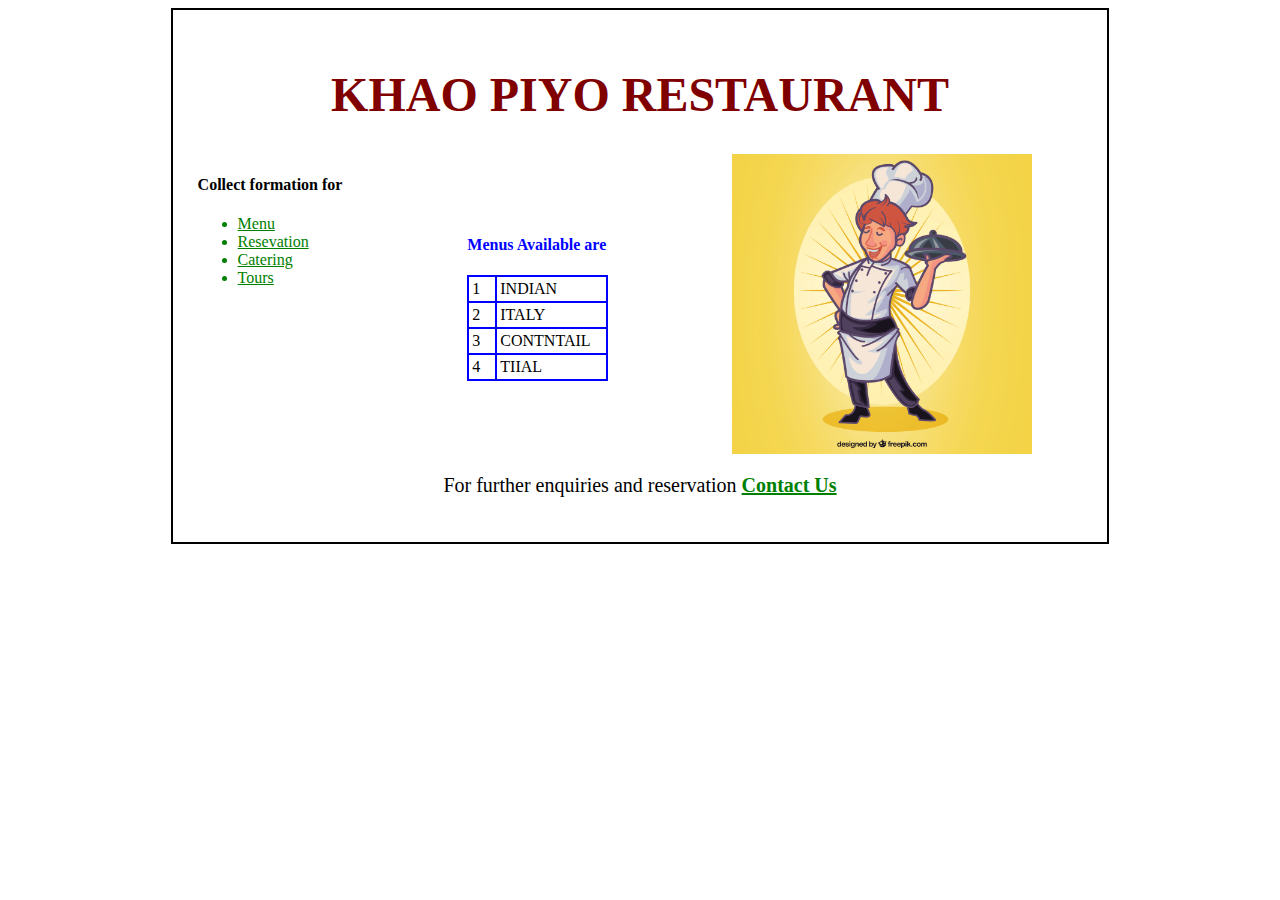
<file: index.html>
<!DOCTYPE html>
<html lang="en">

<head>
    <meta charset="UTF-8">
    <meta name="viewport" content="width=device-width, initial-scale=1.0">
    <title>eat healthy live healthy</title>
    <link rel="stylesheet" href="style.css">

</head>

<body link="green" alink="blue" vlink="red">
    <div class="all-container">
        <h2>
            <center>
                <h1>Khao PiYo RESTAURANT</h1>
            </center>
        </h2>

        <div class="main-container">

            <div>
                <h4>Collect formation for </h4>
                <ul>
                    <a href="one.html">
                        <li>menu</li>
                    </a>
                    <a href="two.html">
                        <li>resevation</li>
                    </a>
                    <a href="three.html">
                        <li>catering</li>
                    </a>
                    <a href="four.html">
                        <li>tours</li>
                    </a>
                </ul>
            </div>

            <div class="table-container">
                <h4>Menus Available are</h4>
                <table>
                    <tr>
                        <td>1</td>
                        <td><a target="_blank"
                                href="https://www.verywellfit.com/thmb/m1-v5KGTyZKcn2uFAQqNN0z98JA=/1500x0/filters:no_upscale():max_bytes(150000):strip_icc()/GettyImages-177043240-d6c9e9c074044652a88b0902cdd59807.jpg">INDIAN</a>
                        </td>
                    </tr>
                    <tr>
                        <td>2</td>
                        <td><a target="_blank"
                                href="https://www.eatthis.com/wp-content/uploads/sites/4/2021/07/spaghetti-and-meatballs.jpg?quality=82&strip=1">ITALY</a>
                        </td>

                    </tr>
                    <tr>
                        <td>3</td>
                        <td><a target="_blank"
                                href="https://res.cloudinary.com/purnesh/image/upload/w_540,f_auto,q_auto:eco,c_limit/11678187194299.jpg">CONTNTAIL</a>
                        </td>

                    </tr>
                    <tr>
                        <td>4</td>
                        <td><a target="_blank"
                             href="https://ichef.bbci.co.uk/images/ic/1200xn/p0g3gr7p.jpg">TIIAL</a></td>

                    </tr>

                </table>
            </div>
            <img class="rest-img" src="122496-OQGKOJ-770.jpg" alt="Rest-Img">
        </div>
        <p class="bottom-text">For further enquiries and reservation <a href="mailto:arin.07002701@univsul.edu.iq"
                target="_blank">Contact Us</a></p>
    </div>
</body>

</html>
</file>
<file: style.css>
body {
    display: flex;
    justify-content: center;
}

.all-container {
    border: 2px solid black;
    padding: 25px;
    width: 70%;
}

ul li {
    text-transform: capitalize;
}

.table-container h4 {
    color: blue;
}

table td {
    border: blue solid 2px;
    padding: 3px 15px 3px 3px;
}

table {
    border-collapse: collapse;
}

td a {
    text-decoration: none;
    color: black;
}

h2 {
    text-transform: uppercase;
    color: maroon;
}

.main-container {
    display: flex;
    justify-content: space-between;
}

.rest-img {
    height: 300px;
    margin-right: 50px;
}

.table-container {
    margin-top: 60px;
}

.bottom-text {
    display: flex;
    justify-content: center;
    font-size: 20px;
    font-weight: 500;
}

.bottom-text a {
    margin-left: 5px;
    font-weight: 600;
}
</file>
